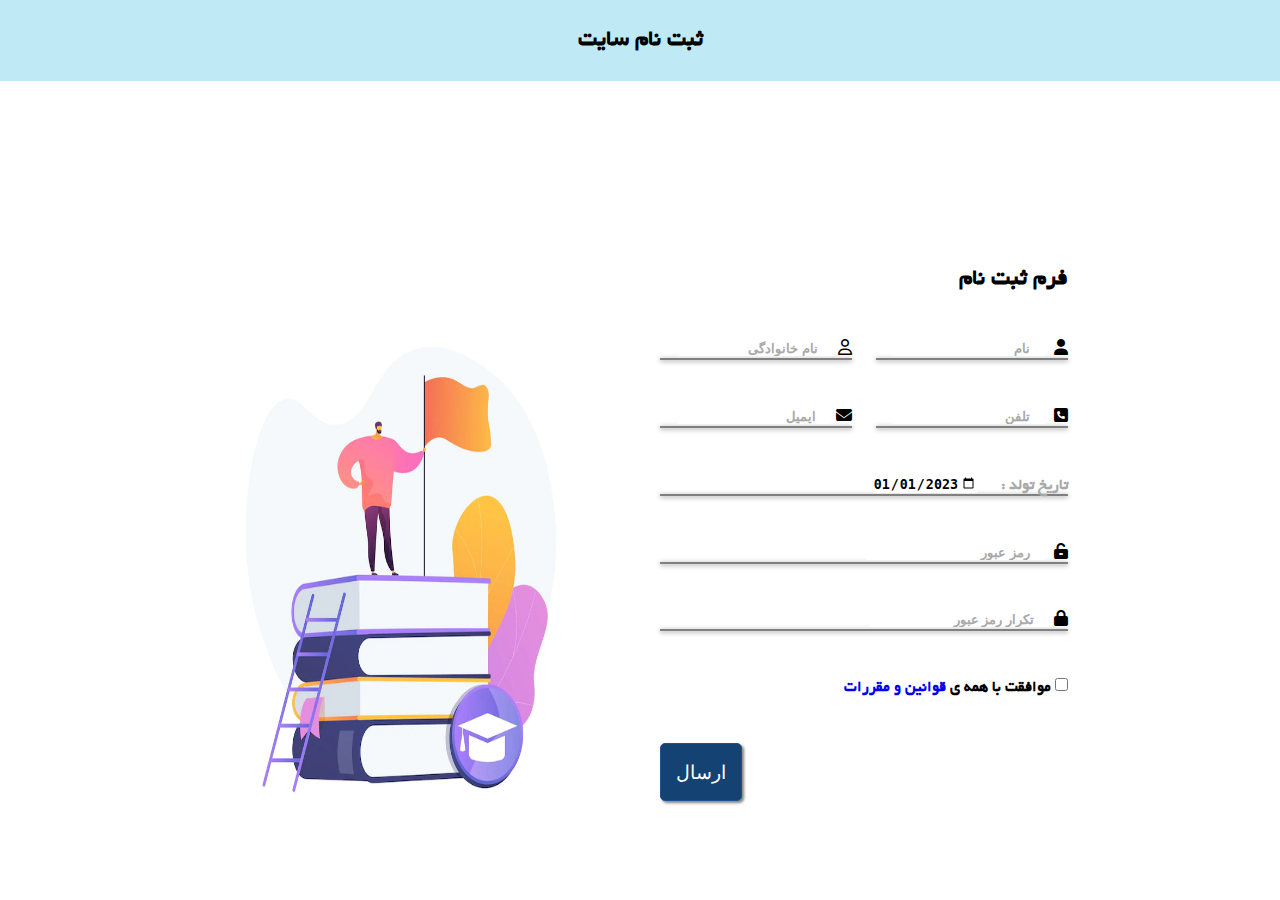
<file: index.html>
<!DOCTYPE html>
<html lang="en">
  <head>
    <meta charset="UTF-8" />
    <meta http-equiv="X-UA-Compatible" content="IE=edge" />
    <meta name="viewport" content="width=device-width, initial-scale=1.0" />
    <title>Document</title>
    <link rel="stylesheet" href="./assets/css/style.css" />
    <link rel="stylesheet" href="./assets/css/all.min.css" />
  </head>
  <body>
    <div id="main">
      <div id="header">
        <h2>ثبت نام سایت</h2>
      </div>

      <div id="sign-form">
        <form action="post" id="form" onsubmit=" return finalCheck()">
          <h2>فرم ثبت نام</h2>

          <div class="form-row">
            <div>
              <i class="fa-solid fa-user" id="first-name-logo"></i>
              <input
                type="text"
                name="firstName"
                id="first-name"
                placeholder="    نام"
                class="box-type"
                pattern="[A-Za-zا-ی]{3,}"
                required
              />
              <hr id="first-name-underline" />
            </div>

            <div>
              <i class="fa-regular fa-user" id="last-name-logo"></i
              ><input
                type="text"
                name="lastName"
                id="last-name"
                placeholder="    نام خانوادگی"
                class="box-type"
                pattern="[A-Za-zا-ی]{3,}"
                required
              />
              <hr id="last-name-underline" />
            </div>
          </div>

          <div class="form-row">
            <div>
              <i class="fa-solid fa-square-phone" id="phone-logo"></i>
              <input
                type="text"
                name="phone"
                id="phone"
                placeholder="    تلفن"
                class="box-type"
                pattern="[9-0]{11,}"
                maxlength="11"
                minlength="11"
                required
              />
              <hr id="phone-underline" />
            </div>
            <div>
              <i class="fa-solid fa-envelope" id="email-logo"></i
              ><input
                type="email"
                name="email"
                id="email"
                placeholder="    ایمیل"
                class="box-type"
                required
              />
              <hr id="email-underline" />
            </div>
          </div>

          <div id="birth-row">
            <label for="birthday"> تاریخ تولد :</label>
            <input
              type="date"
              name="birthday"
              id="birthday"
              class="box-type"
              max="2005-01-01"
              min="1950-01-01"
              value="2023-01-01"
              required
            />
            <hr id="birthday-underline" />
          </div>

          <div class="password-row">
            <i class="fa-solid fa-unlock-keyhole" id="password-logo"></i>
            <input
              type="password"
              name="password"
              id="password"
              pattern=".{8,}"
              placeholder="    رمز عبور"
              class="box-type"
              required
            />
            <hr id="password-underline" />
          </div>

          <div class="password-row">
            <i class="fa-solid fa-lock" id="password-confirm-logo"></i
            ><input
              type="password"
              name="passwordConfirm"
              id="password-confirm"
              pattern=".{8,}"
              placeholder="    تکرار رمز عبور"
              class="box-type"
              required
            />
            <hr id="password-confirm-underline" />
          </div>

          <div id="agreement-row">
            <input
              type="checkbox"
              name="agreement"
              id="agreement-box"
              required
            />
            <label for="agreement-box" id="agreement-box-label"
              >موافقت با همه ی
              <a href="./index2.html">قوانین و مقررات</a></label
            >
          </div>
          <input type="submit" value="ارسال" id="submit-butt" />
        </form>
        <img src="./assets/pic/pic1.webp" alt="" srcset="" id="form-pic" />
      </div>
    </div>

    <script src="./assets/js/app.js"></script>
  </body>
</html>
</file>
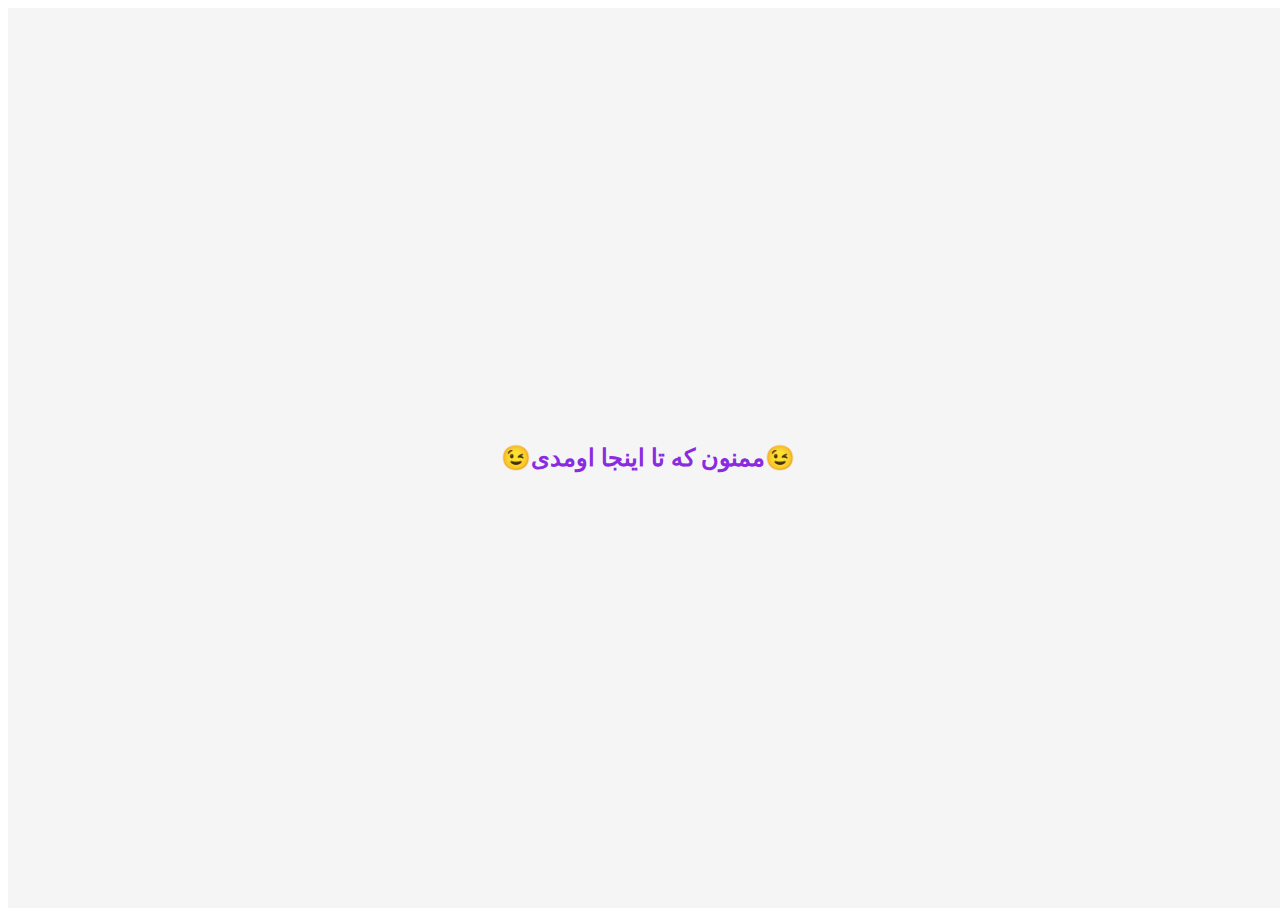
<file: index2.html>
<!DOCTYPE html>
<html lang="en">
  <head>
    <meta charset="UTF-8" />
    <meta http-equiv="X-UA-Compatible" content="IE=edge" />
    <meta name="viewport" content="width=device-width, initial-scale=1.0" />
    <title>Document</title>
    <style>
      .main {
        width: 100vw;
        height: 100vh;
        display: flex;
        justify-content: center;
        align-items: center;
        background-color: whitesmoke;
      }

      h2 {
        color: blueviolet;
      }
    </style>
  </head>
  <body>
    <di class="main">
      <h2>😉ممنون که تا اینجا اومدی😉</h2>
    </di>
  </body>
</html>
</file>
<file: assets/css/style.css>
* {
  margin: 0;
  padding: 0;
  box-sizing: border-box;
}

@font-face {
  font-family: yekan;
  src: url(../font/Yekan.ttf);
}

#main {
  width: 100vw;
  height: 100vh;
  font-family: yekan;
  direction: rtl;
  background-color: white;
  display: flex;
  flex-direction: column;
  align-items: center;
  justify-content: space-between;
}

#header {
  width: 100%;
  height: 9%;
  background-color: #bfeaf5;
  display: flex;
  justify-content: center;
  align-items: center;
}

#sign-form {
  width: 70%;
  height: 70%;
  background-color: white;
  margin-bottom: 50px;
  border-radius: 10px;
  display: flex;
  justify-content: space-between;
  align-items: flex-end;
}

#form {
  width: 50%;
  height: 100%;
  padding: 25px 20px;
  display: flex;
  flex-direction: column;
  justify-content: space-around;
}
#form hr {
  border: 1px solid gray;
  box-shadow: 0 1px 5px grey;
}
#form input::placeholder {
  color: darkgrey;
}
#form-pic {
  width: 45%;
  height: 90%;
}
.form-row {
  width: 100%;
  display: flex;
  justify-content: space-between;
}
i {
  margin-left: 5px;
}
.form-row div {
  width: 47%;
}
.form-row div input {
  width: 80%;
}

#birth-row label {
  font-weight: bold;
  color: darkgrey;
  margin-left: 20px;
}

.box-type {
  border: none;
  outline: none;
  background-color: white;
  font-weight: bold;
}

input::-webkit-outer-spin-button,
input::-webkit-inner-spin-button {
  -webkit-appearance: none;
  margin: 0;
}
input[type="number"] {
  -webkit-moz-appearance: textfield;
}
#submit-butt {
  width: 20%;
  height: 10%;
  color: white;
  font-size: larger;
  background-color: #144272;
  border: 1px solid #205295;
  border-radius: 5px;
  align-self: flex-end;
  box-shadow: 2px 2px 3px grey;
}
#submit-butt:hover {
  background-color: #4b56d2;
  transition-duration: 500ms;
  box-shadow: 0 0 10px grey;
}

#agreement-box-label a {
  text-decoration: none;
}
#agreement-box-label a:hover {
  color: green;
  text-decoration: underline;
}
#agreement-box-label {
  font-weight: bold;
}

@media (max-width: 480px) {
  #form-pic {
    display: none;
  }
  #sign-form {
    width: 84%;
    height: 80%;
    margin-bottom: 25px;
  }

  #form {
    width: 100%;
    padding: 16px 20px;
  }
  #form h2 {
    align-self: center;
  }
  .form-row {
    flex-direction: column;
    justify-content: space-around;
  }
  .form-row div {
    margin-top: 15px;
    width: 100%;
  }
  .form-row div input {
    width: 70%;
  }
  #birth-row {
    margin-top: 15px;
    width: 100%;
  }
  #birth-row label {
    margin-left: 5px;
  }

  .password-row {
    margin-top: 15px;
    width: 100%;
  }
  .password-row input {
    width: 90%;
  }

  #agreement-row {
    width: 100%;
    margin-top: 15px;
  }
  #submit-butt {
    width: 60px;
    height: 35px;
    margin-top: 15px;
  }
}

@media (min-width: 481px) and (max-width: 700px) {
  #sign-form {
    width: 90%;
    height: 80%;
  }
  #form {
    width: 55%;
  }
  .form-row {
    flex-direction: column;
    justify-content: space-around;
  }
  .form-row div {
    margin-top: 15px;
    width: 100%;
  }
  .form-row div input {
    width: 90%;
  }
  #birth-row {
    margin-top: 15px;
    width: 100%;
  }
  #birth-row label {
    margin-left: 5px;
  }

  .password-row {
    margin-top: 15px;
    width: 100%;
  }
  .password-row input {
    width: 90%;
  }

  #agreement-row {
    width: 100%;
    margin-top: 15px;
  }
  #submit-butt {
    width: 60px;
    height: 35px;
    margin-top: 15px;
  }
}

@media (min-width: 701px) and (max-width: 1024px) {
  #sign-form {
    width: 90%;
  }
  #form {
    width: 55%;
  }

  .form-row input {
    width: 80%;
  }
}
</file>
